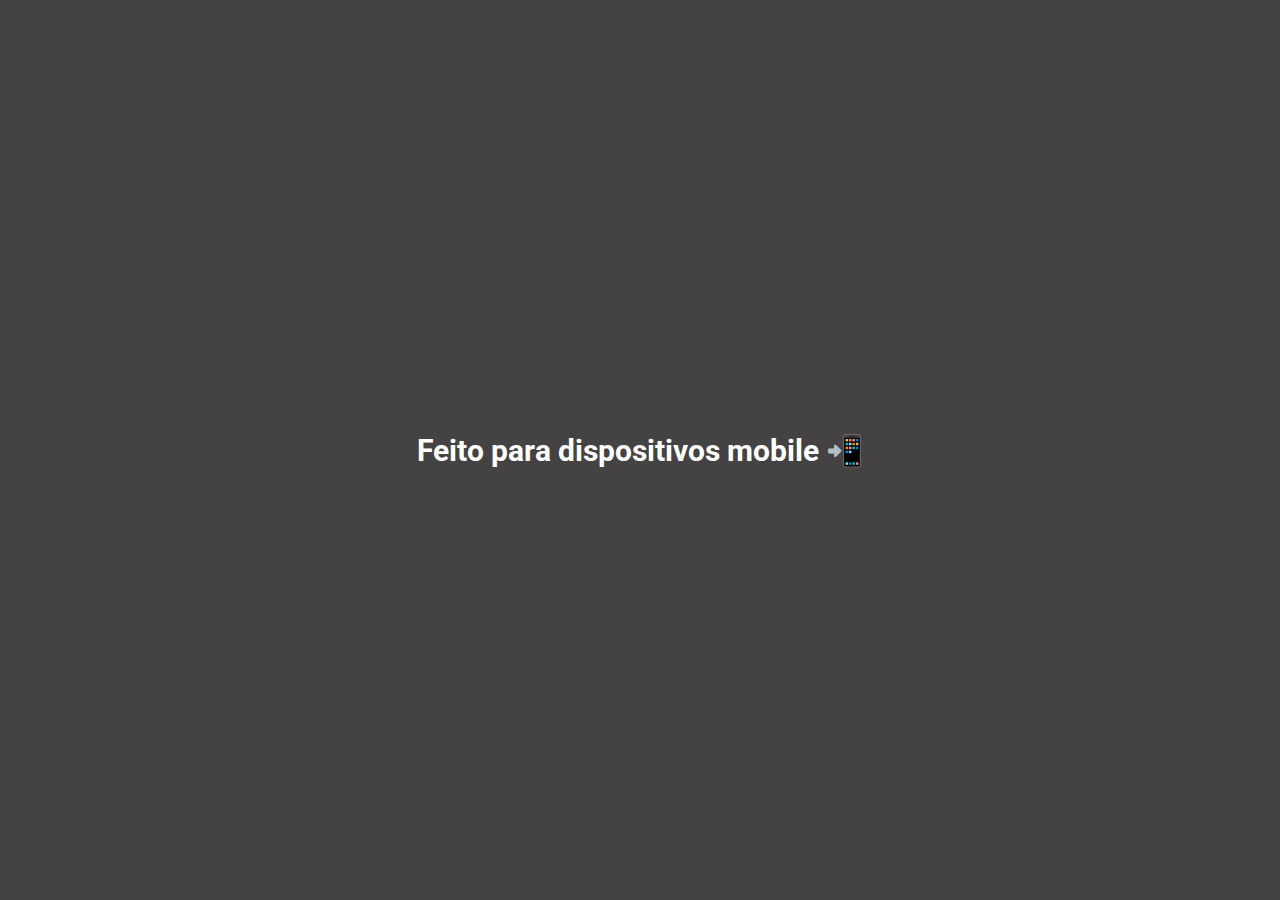
<file: index.html>
<!DOCTYPE html>
<html lang="pt-br">

<head>
    <meta charset="UTF-8">
    <meta http-equiv="X-UA-Compatible" content="IE=edge">
    <meta name="viewport" content="width=device-width, initial-scale=1.0">

    <link rel="preconnect" href="https://fonts.googleapis.com">
    <link rel="preconnect" href="https://fonts.gstatic.com" crossorigin>
    <link href="https://fonts.googleapis.com/css2?family=Roboto:wght@400;700&display=swap" rel="stylesheet">

    <link rel="stylesheet" href="./assts/css/home.css" />
    <title>Ideia 2001</title>
</head>

<body>
    
    <div class="aviso">Feito para dispositivos mobile 📲</div>

    <header>
        <div class="container">
            <div class="idioma">
               <span>Idioma:</span>
               <img src="./assts/img/brasil.png" alt="brasil"/>
               <img src="./assts/img/icone-dropdown.png" alt="ceta"/>
            </div><!--idioma-->
            <img src="./assts/img/header-botoes.png" alt="menu"/> 
        </div><!--container-->
    </header><!--header-->

    <main>
        <div class="container">
            <div class="logo">
                <img src="./assts/img/logo-ideia.svg" alt="ideia2001 logo">
            </div><!--logo-->
            <div class="botoes">
                <a href="/" class="search"><img src="./assts/img/icone-searchbox.png" alt="pesquisa">Pesquisar produtos</a>
                <a href="/"><img src="./assts/img/icone-flag-lancamento.png" alt="rocket">Lançamentos</a>
                <a href="/"><img src="./assts/img/icone-produto-carrinho-adicionado.png" alt="pesquisa">carrinho</a>
                <a href="contato.html"><img src="./assts/img/icone-contato.png" alt="tel">Contato</a>
            </div><!--botoes-->
        </div><!--container-->
    </main><!--main-->
    <footer>
        <div class="social">
            <a href="https://ideia2001.com.br" target="_blank"><img src="./assts/img/icoSite.png" alt="site"></a>
            <a href="https://www.facebook.com/Ideia2001" target="_blank"><img src="./assts/img/icoFacebook.png" alt="facebook"></a>
            <a href="https://www.instagram.com/ideia2001" target="_blank"><img src="./assts/img/icoInstagram.png" alt="instagram"></a>
        </div><!--social-->
    </footer><!--footer-->

</body>

</html>
</file>
<file: assts/css/home.css>
* {
    margin: 0;
    padding: 0;
    box-sizing: border-box;
    font-family: 'Roboto', sans-serif;
}

body {
    background-color: #444242;
}

.container {
    display: flex;
}

.aviso {
    display: none;
}

header {
    display: flex;
    width: 100%;
}

@media screen and (max-width:320px) {
    body {
        background-color: #FFB64E;
    }
}

/* modo vertical */
/* @media screen and (max-width:500px) {

    header {
        padding: 0 15px;
        height: 64px;
        align-items: center;
    }

    header>.container {
        width: 100%;
        align-items: center;
        justify-content: space-between;
    }

    header>.container>img {
        width: 26px;
        height: 20px;
    }

    .idioma {
        width: 120px;
        height: 34px;
        padding: 5px 10px;
        display: flex;
        align-items: center;
        justify-content: space-between;
        border-radius: 30px;
        background-color: #FFFFFF;
    }


    main {
        width: 100%;
        padding: 0 2%;
        display: flex;
        align-items: center;
        justify-content: center;
        height: calc(100vh - 128px);
    }

    main>.container {
        flex-flow: column;
        width: 100%;
        max-width: 600px;
        height: 100%;
        max-height: 370px;
    }

    .logo {
        display: flex;
        align-items: center;
        justify-content: center;
    }

    .logo img {
        width: 100%;
        max-width: 240px;
    }

    .botoes {
        display: flex;
        flex-direction: column;
        align-items: center;
        justify-content: center;
        margin-top: 40px;
    }

    .botoes a {
        text-decoration: none;
        width: 100%;
        max-width: 240px;
        display: flex;
        align-items: center;
        justify-content: center;
        font-weight: 700;
        font-size: 16px;
        line-height: 19px;
        color: #FFFFFF;
        border: 1px solid #FA9401;
        border-radius: 30px;
        padding: 15px 0;
        margin-bottom: 10px;
    }

    .search {

        border: none;
        background-color: #FA9401;
    }

    .botoes a>img {
        margin-right: 5px;
    }

    footer {
        height: 64px;
        display: flex;
        align-items: center;
        justify-content: center;
    }

    .social img {
        margin-right: 10px;
    }

} */

/* modo horizontal */
@media screen and (max-height:500px) {

    /* HEADER */
    header {
        padding: 0 15px;
        height: 64px;
        align-items: center;
    }

    header>.container {
        width: 100%;
        align-items: center;
        justify-content: space-between;
    }

    header>.container>img {
        width: 26px;
        height: 20px;
    }

    .idioma {
        width: 120px;
        height: 34px;
        padding: 5px 10px;
        display: flex;
        align-items: center;
        justify-content: space-between;
        border-radius: 30px;
        background-color: #FFFFFF;
    }

    /* MAIN */

    main {
        width: 100%;
        padding: 0 2%;
        display: flex;
        align-items: center;
        justify-content: center;
        height: calc(100vh - 128px);
    }

    main>.container {
        flex-flow: column;
        width: 100%;
        max-width: 600px;
        height: 100%;
        max-height: 370px;
    }

    .logo {
        display: flex;
        align-items: center;
        justify-content: center;
    }

    .logo img {
        width: 100%;
        max-width: 240px;
    }

    .botoes {
        display: inline-block;
        flex-direction: row !important;
        flex-wrap: wrap !important;
        align-items: center;
        justify-content: center;
        margin-top: 40px;
    }

    .botoes a {
        text-decoration: none;
        width: 100%;
        max-width: 240px;
        display: flex;
        align-items: center;
        justify-content: center;
        font-weight: 700;
        font-size: 16px;
        line-height: 19px;
        color: #FFFFFF;
        border: 1px solid #FA9401;
        border-radius: 30px;
        padding: 15px 0;
        margin: 10px;
    }

    .search {

        border: none;
        background-color: #FA9401;
    }

    .botoes a>img {
        margin-right: 5px;
    }

    footer {
        display: none !important;
    }

}

/* mode tablet */
@media screen and (max-width:1024px) {
    header {
        padding: 0 15px;
        height: 64px;
        align-items: center;
    }

    header>.container {
        width: 100%;
        align-items: center;
        justify-content: space-between;
    }

    header>.container>img {
        width: 26px;
        height: 20px;
    }

    .idioma {
        width: 120px;
        height: 34px;
        padding: 5px 10px;
        display: flex;
        align-items: center;
        justify-content: space-between;
        border-radius: 30px;
        background-color: #FFFFFF;
    }

    main {
        width: 100%;
        padding: 0 2%;
        display: flex;
        align-items: center;
        justify-content: center;
        height: calc(100vh - 128px);
    }

    main>.container {
        flex-flow: column;
        width: 100%;
        max-width: 600px;
        height: 100%;
        max-height: 370px;
    }

    .logo {
        display: flex;
        align-items: center;
        justify-content: center;
    }

    .logo img {
        width: 100%;
        max-width: 240px;
    }

    .botoes {
        display: flex;
        flex-flow: column;
        align-items: center;
        justify-content: center;
        margin-top: 40px;
    }

    .botoes a {
        text-decoration: none;
        width: 100%;
        max-width: 240px;
        display: flex;
        align-items: center;
        justify-content: center;
        font-weight: 700;
        font-size: 16px;
        line-height: 19px;
        color: #FFFFFF;
        font-weight: 700;
        border: 1px solid #FA9401;
        border-radius: 30px;
        padding: 15px 0;
        margin-bottom: 10px;
    }

    .search {

        border: none;
        background-color: #FA9401;
    }

    .botoes a>img {
        margin-right: 5px;
    }

    footer {
        height: 64px;
        display: flex;
        align-items: center;
        justify-content: center;
    }

    .social img {
        margin-right: 10px;
    }
}


@media screen and (min-width:1025px) {

    .aviso {
        display: flex;
        align-items: center;
        justify-content: center;
        width: 100%;
        height: 100vh;
        color: #FFFFFF;
        font-size: 30px;
        font-weight: 700;
    }

    header {
        display: none;
    }

    main {
        display: none;
    }

    footer{
        display: none;
    }
}
</file>
